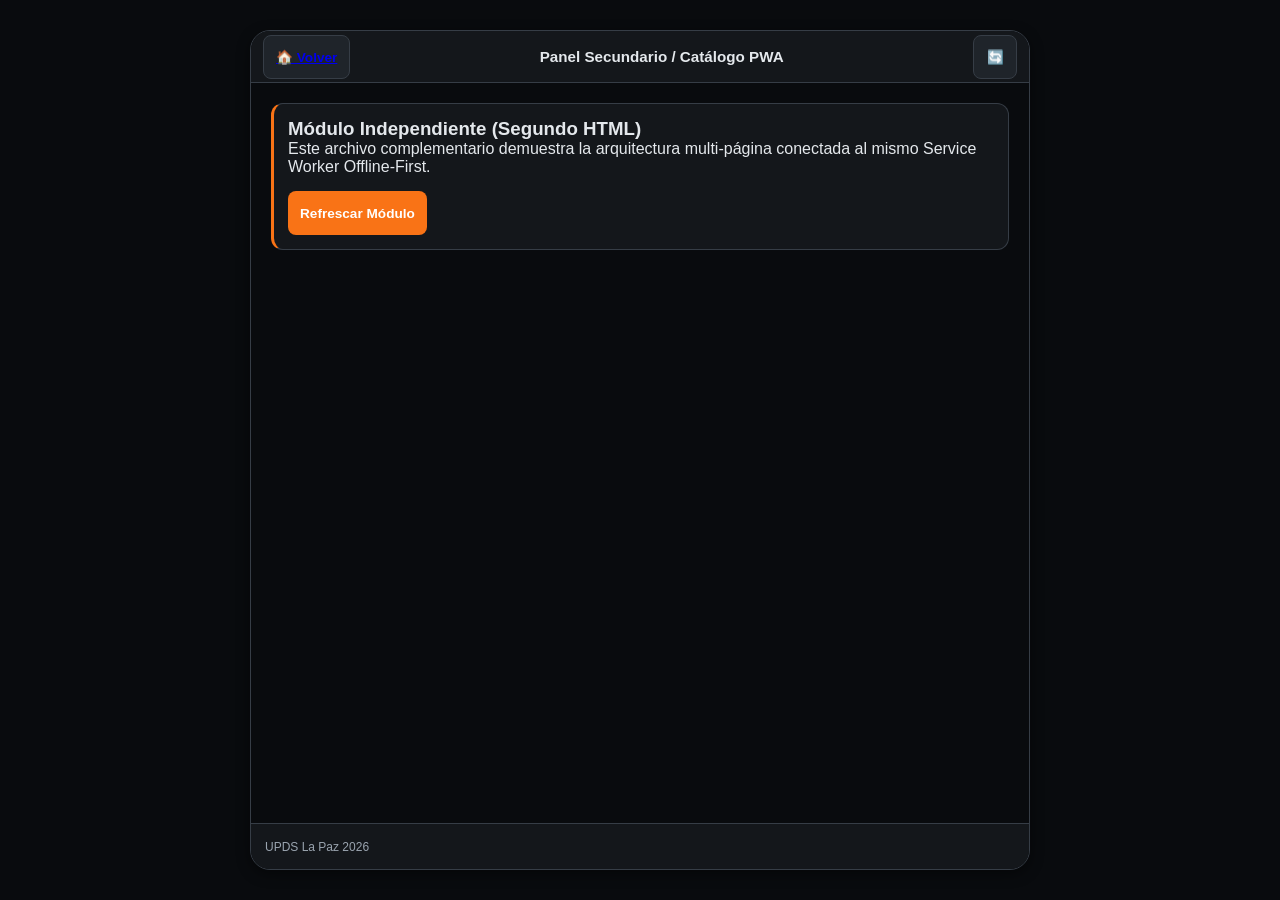
<file: index2.html>
<!DOCTYPE html>
<html lang="es">
<head>
    <meta charset="UTF-8">
    <meta name="viewport" content="width=device-width, initial-scale=1.0, viewport-fit=cover">
    <meta name="theme-color" content="#f97316">
    <title>Módulo Secundario - Cyber Portal</title>
    <link rel="stylesheet" href="styles.css">
</head>
<body class="dark-mode">
    <div class="app pwa-container">
        <header class="topbar">
            <a href="index.html" class="icon-btn btn-tactil">🏠 Volver</a>
            <h1>Panel Secundario / Catálogo PWA</h1>
            <button id="btnRefrescar" class="icon-btn btn-tactil" title="Refrescar">🔄</button>
        </header>
        <main class="views" style="display:block; padding: 20px; overflow-y: auto;">
            <div class="card">
                <h3>Módulo Independiente (Segundo HTML)</h3>
                <p>Este archivo complementario demuestra la arquitectura multi-página conectada al mismo Service Worker Offline-First.</p>
                <div style="margin-top: 15px;">
                    <button class="btn-submit btn-tactil btn-refresh-target" onclick="location.reload();">Refrescar Módulo</button>
                </div>
            </div>
        </main>
        <footer class="dock">
            <span class="dock-texto">UPDS La Paz 2026</span>
        </footer>
    </div>
</body>
</html>
</file>
<file: styles.css>
/* ===== BASE & RESPONSIVIDAD CRÍTICA 100dvh ===== */
* {
    margin: 0;
    padding: 0;
    box-sizing: border-box;
    font-family: 'Segoe UI', Tahoma, sans-serif;
}

:root {
    --bg: #14171b;
    --panel: #1f242a;
    --panel-2: #272d34;
    --ink: #e4e8ec;
    --muted: #9aa4af;
    --accent: #f97316; /* Naranja ejecutivo */
    --accent-ink: #ffffff;
    --line: #363d46;
    --shadow: 0 4px 14px rgba(0, 0, 0, 0.45);
}

body.dark-mode {
    --bg: #0b0d10;
    --panel: #14171b;
    --panel-2: #1f242a;
}

html, body {
    height: 100%;
    min-height: 100dvh;
    overflow: hidden;
}

body {
    background: var(--bg);
    color: var(--ink);
}

.app {
    display: flex;
    flex-direction: column;
    width: 100%;
    height: 100vh;
    height: 100dvh;
    overflow: hidden;
}

@media (min-width: 720px) {
    body {
        display: flex;
        align-items: center;
        justify-content: center;
        background: #090b0e;
    }
    .app {
        max-width: 780px;
        height: min(840px, 94vh);
        border: 1px solid var(--line);
        border-radius: 20px;
        box-shadow: var(--shadow);
    }
}

/* ===== TOPBAR & DOCK ===== */
.topbar {
    flex: 0 0 52px;
    display: flex;
    align-items: center;
    justify-content: space-between;
    padding: 0 12px;
    background: var(--panel);
    border-bottom: 1px solid var(--line);
    z-index: 40;
}
.topbar h1 {
    font-size: 0.95rem;
    font-weight: 600;
    white-space: nowrap;
    overflow: hidden;
    text-overflow: ellipsis;
}
.topbar-actions { display: flex; align-items: center; gap: 6px; }

/* ÁREAS TÁCTILES MÍNIMAS DE 44px */
.icon-btn, .btn-tactil {
    min-width: 44px;
    min-height: 44px;
    padding: 0 12px;
    border: 1px solid var(--line);
    background: var(--panel-2);
    border-radius: 8px;
    font-size: 0.85rem;
    font-weight: 600;
    display: inline-flex;
    align-items: center;
    justify-content: center;
}

.nav-menu {
    display: none;
    position: absolute;
    top: 58px;
    left: 10px;
    width: 230px;
    padding: 6px;
    background: var(--panel);
    border: 1px solid var(--line);
    border-radius: 12px;
    box-shadow: var(--shadow);
    z-index: 50;
}
.nav-link {
    display: block;
    width: 100%;
    text-align: left;
    padding: 10px;
    border: none;
    background: transparent;
    border-radius: 6px;
    color: var(--ink);
    text-decoration: none;
    font-size: 0.9rem;
}
.nav-link:hover, .nav-link.active { background: var(--accent); color: var(--accent-ink); }

.views {
    flex: 1;
    min-height: 0;
    position: relative;
    overflow-y: auto;
    scrollbar-width: none;
}
.views::-webkit-scrollbar { display: none; }
.view { display: none; height: 100%; padding: 14px; }

/* CARDS & GRID */
.card {
    background: var(--panel);
    border: 1px solid var(--line);
    border-left: 3px solid var(--accent);
    border-radius: 12px;
    padding: 14px;
    margin-bottom: 10px;
}
.grid-2 { display: grid; grid-template-columns: 1fr 1fr; gap: 10px; }

/* INICIO HERO */
.hero {
    position: relative;
    height: 140px;
    border-radius: 12px;
    overflow: hidden;
    border: 1px solid var(--line);
    background: var(--panel-2);
}
.slide { position: absolute; inset: 0; background-size: cover; background-position: center; display: none; }
.slide:first-child { display: block; }
.intro { margin: 10px 0; text-align: center; font-size: 0.95rem; }
.intro span { font-size: 0.78rem; color: var(--muted); }

.tiles { display: grid; grid-template-columns: repeat(3, 1fr); gap: 8px; }
.tile {
    display: flex; flex-direction: column; align-items: center; justify-content: center;
    padding: 12px 4px; background: var(--panel); border: 1px solid var(--line);
    border-radius: 10px; font-size: 0.78rem; font-weight: 600;
}
.tile span { font-size: 1.2rem; }

/* KAOAKE & LISTA SEGURA (TRUNCADO) */
.cola-karaoke { min-height: calc(100dvh - 120px); }
.form-row-tactil { display: flex; gap: 8px; margin: 10px 0; }
.form-row-tactil input { flex: 1; min-width: 0; padding: 10px; border-radius: 8px; border: 1px solid var(--line); background: var(--panel-2); color: var(--ink); }

.fila-cancion {
    display: flex;
    align-items: center;
    justify-content: space-between;
    gap: 10px;
    padding: 8px;
    border-bottom: 1px solid var(--line);
}
.titulo-truncado {
    flex: 1;
    min-width: 0; /* Vital para text-overflow */
    white-space: nowrap;
    overflow: hidden;
    text-overflow: ellipsis;
    font-size: 0.9rem;
}
.btn-quitar { min-width: 36px; min-height: 36px; background: #991b1b; color: #fff; border: none; border-radius: 6px; }

/* TABLA Y ACORDEÓN */
.acc { display: flex; flex-direction: column; gap: 8px; }
.acc-item { background: var(--panel); border: 1px solid var(--line); border-radius: 10px; overflow: hidden; }
.acc-head { width: 100%; padding: 12px; background: transparent; border: none; font-weight: 600; text-align: left; display: flex; justify-content: space-between; }
.acc-body { display: none; padding: 0 12px 12px; }
.lista { list-style: none; }
.lista li { padding: 6px 0; font-size: 0.85rem; border-top: 1px solid var(--line); color: var(--muted); }

.tabla { width: 100%; border-collapse: collapse; background: var(--panel); border-radius: 10px; overflow: hidden; }
.tabla th, .tabla td { padding: 8px 10px; font-size: 0.85rem; border-bottom: 1px solid var(--line); text-align: left; color: var(--muted); }
.tabla th { background: var(--panel-2); color: var(--ink); }
.tabla tr.ahora td { background: var(--accent); color: var(--accent-ink); font-weight: bold; }
.nota { margin-top: 6px; font-size: 0.7rem; text-align: center; color: var(--muted); }

/* FORMULARIOS */
.form-group { margin-bottom: 8px; }
.form-group label { display: block; font-size: 0.8rem; font-weight: 600; margin-bottom: 3px; }
.form-group input, .form-group select { width: 100%; padding: 10px; border-radius: 8px; border: 1px solid var(--line); background: var(--panel-2); color: var(--ink); }
.form-nav { display: flex; justify-content: space-between; margin-top: 10px; }
.btn-submit { background: var(--accent); color: var(--accent-ink); border: none; }

/* DOCK */
.dock {
    flex: 0 0 46px;
    display: flex;
    align-items: center;
    justify-content: space-between;
    padding: 0 14px;
    background: var(--panel);
    border-top: 1px solid var(--line);
}
.dock-texto { font-size: 0.75rem; color: var(--muted); }
.redes { display: flex; gap: 8px; }
.boton-red { width: 32px; height: 32px; border-radius: 50%; display: flex; align-items: center; justify-content: center; text-decoration: none; color: white; font-weight: bold; font-size: 0.85rem; }
.whatsapp { background: #25D366; }
.facebook { background: #1877F2; }
.tiktok { background: #000; }

@media (orientation: landscape) and (max-height: 500px) {
    .hero { height: 90px; }
    .cola-karaoke { padding: 6px 10px; }
}
</file>
